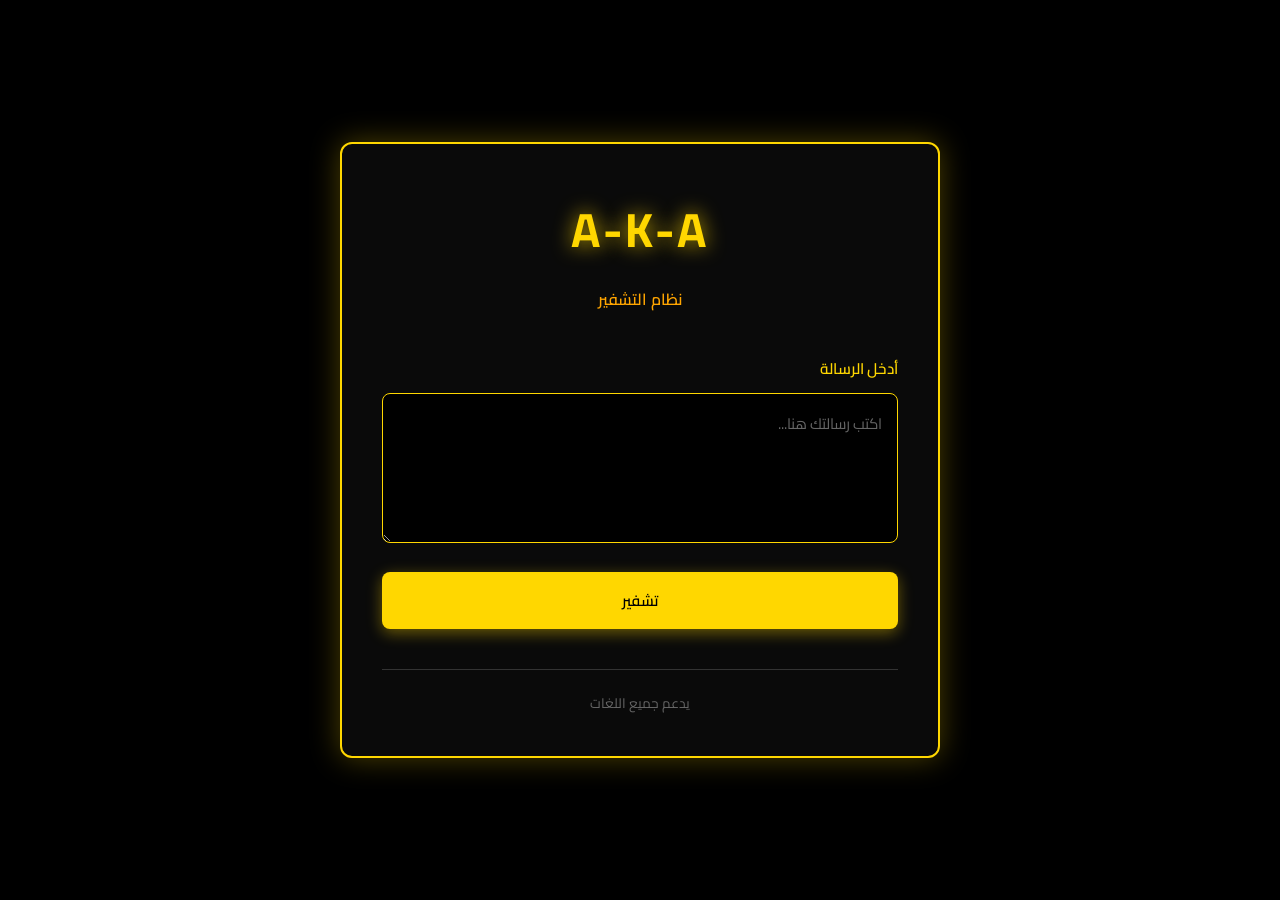
<file: index.html>
<!DOCTYPE html>
<html lang="ar" dir="rtl">
<head>
    <meta charset="UTF-8">
    <meta name="viewport" content="width=device-width, initial-scale=1.0">
    <title>A-K-A | تشفير</title>
    <link rel="icon" type="image/png" href="logo.png">
    <link rel="stylesheet" href="style.css">
</head>
<body>
    <div class="container">
        <header class="header">
            <h1>A-K-A</h1>
            <p class="subtitle">نظام التشفير</p>
        </header>

        <main class="main-content">
            <section class="input-section">
                <label for="inputText">أدخل الرسالة</label>
                <textarea id="inputText" placeholder="اكتب رسالتك هنا..."></textarea>
                <button id="encryptBtn" class="btn-primary">تشفير</button>
            </section>

            <section id="resultSection" class="result-section hidden">
                <label>الرسالة المشفرة</label>
                <div id="outputText" class="output-box"></div>
                
                <div class="button-group">
                    <button id="copyTextBtn" class="btn-secondary">نسخ الرسالة</button>
                    <button id="openDecodeBtn" class="btn-secondary">فتح نافذة الفك</button>
                </div>
                
                <button id="newEncryptBtn" class="btn-tertiary">رسالة جديدة</button>
            </section>
        </main>

        <footer class="footer">
            <p>يدعم جميع اللغات</p>
        </footer>
    </div>

    <div id="toast" class="toast"></div>

    <script src="encrypt.js"></script>
</body>
</html>
</file>
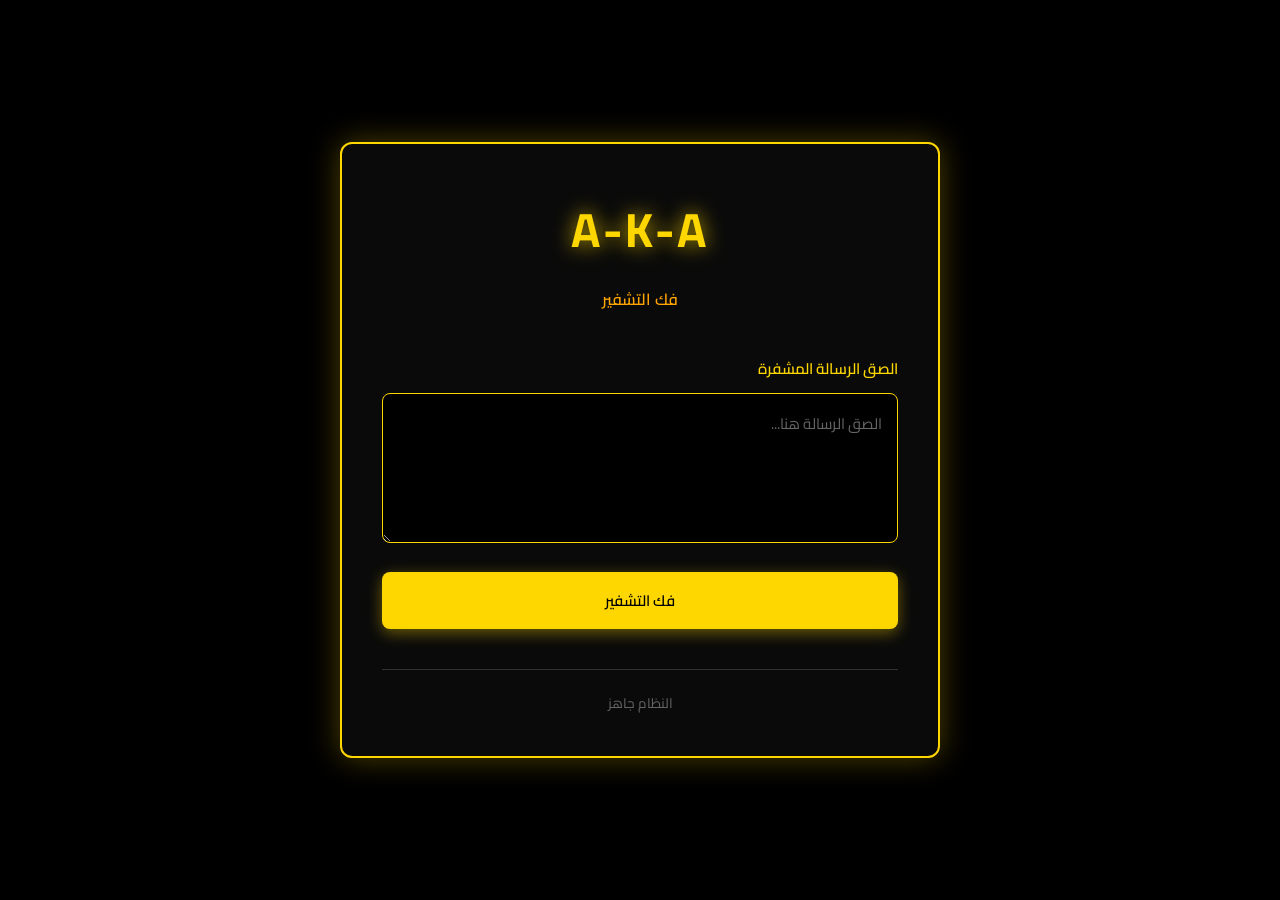
<file: decode.html>
<!DOCTYPE html>
<html lang="ar" dir="rtl">
<head>
    <meta charset="UTF-8">
    <meta name="viewport" content="width=device-width, initial-scale=1.0">
    <title>A-K-A | فك التشفير</title>
    <link rel="icon" type="image/png" href="logo.png">
    <link rel="stylesheet" href="style.css">
</head>
<body>
    <div class="container">
        <header class="header">
            <h1>A-K-A</h1>
            <p class="subtitle">فك التشفير</p>
        </header>

        <main class="main-content">
            <section class="input-section">
                <label for="inputCipher">الصق الرسالة المشفرة</label>
                <textarea id="inputCipher" placeholder="الصق الرسالة هنا..."></textarea>
                <button id="decryptBtn" class="btn-primary">فك التشفير</button>
            </section>

            <section id="decryptedSection" class="result-section hidden">
                <label>الرسالة الأصلية</label>
                <div id="outputDecrypted" class="output-box"></div>
                
                <div class="button-group">
                    <button id="copyDecryptedBtn" class="btn-secondary">نسخ الرسالة</button>
                    <button id="copyPageLinkBtn" class="btn-secondary">نسخ رابط الصفحة</button>
                </div>
                
                <button id="newMessageBtn" class="btn-tertiary">رسالة جديدة</button>
            </section>
        </main>

        <footer class="footer">
            <p>النظام جاهز</p>
        </footer>
    </div>

    <div id="toast" class="toast"></div>

    <script src="decrypt.js"></script>
</body>
</html>
</file>
<file: style.css>
@import url('https://fonts.googleapis.com/css2?family=Cairo:wght@400;600;700&display=swap');

* {
    margin: 0;
    padding: 0;
    box-sizing: border-box;
}

body {
    font-family: 'Cairo', sans-serif;
    background: #000000;
    color: #FFD700;
    min-height: 100vh;
    padding: 20px;
    display: flex;
    justify-content: center;
    align-items: center;
}

.container {
    max-width: 600px;
    width: 100%;
    background: #0a0a0a;
    border-radius: 12px;
    padding: 40px;
    border: 2px solid #FFD700;
    box-shadow: 0 0 30px rgba(255, 215, 0, 0.3);
}

.header {
    text-align: center;
    margin-bottom: 40px;
}

.header h1 {
    font-size: 3em;
    font-weight: 700;
    color: #FFD700;
    margin-bottom: 10px;
    text-shadow: 0 0 20px rgba(255, 215, 0, 0.8);
    letter-spacing: 3px;
}

.subtitle {
    color: #FFA500;
    font-size: 1em;
    font-weight: 600;
}

.main-content {
    margin-bottom: 30px;
}

label {
    display: block;
    margin-bottom: 10px;
    color: #FFD700;
    font-weight: 600;
    font-size: 0.95em;
}

textarea {
    width: 100%;
    min-height: 150px;
    padding: 15px;
    border-radius: 8px;
    border: 1px solid #FFD700;
    background: #000000;
    color: #FFD700;
    font-size: 15px;
    font-family: 'Cairo', sans-serif;
    resize: vertical;
    margin-bottom: 20px;
    transition: all 0.3s ease;
}

textarea:focus {
    outline: none;
    border-color: #FFA500;
    box-shadow: 0 0 15px rgba(255, 215, 0, 0.5);
}

textarea::placeholder {
    color: #666;
}

button {
    width: 100%;
    padding: 14px;
    border: none;
    border-radius: 8px;
    font-size: 15px;
    font-weight: 600;
    font-family: 'Cairo', sans-serif;
    cursor: pointer;
    transition: all 0.3s ease;
    margin-bottom: 10px;
}

.btn-primary {
    background: #FFD700;
    color: #000000;
    box-shadow: 0 4px 15px rgba(255, 215, 0, 0.4);
}

.btn-primary:hover {
    background: #FFA500;
    transform: translateY(-2px);
    box-shadow: 0 6px 20px rgba(255, 215, 0, 0.6);
}

.btn-secondary {
    background: transparent;
    color: #FFD700;
    border: 1px solid #FFD700;
}

.btn-secondary:hover {
    background: #FFD700;
    color: #000000;
}

.btn-tertiary {
    background: transparent;
    color: #FFA500;
    border: 1px solid #333;
}

.btn-tertiary:hover {
    border-color: #FFD700;
    color: #FFD700;
}

.button-group {
    display: grid;
    grid-template-columns: 1fr 1fr;
    gap: 10px;
    margin-bottom: 10px;
}

.result-section {
    margin-top: 30px;
    padding-top: 30px;
    border-top: 1px solid #333;
}

.output-box {
    background: #000000;
    padding: 20px;
    border-radius: 8px;
    min-height: 60px;
    word-wrap: break-word;
    border: 1px dashed #FFD700;
    color: #FFD700;
    margin-bottom: 20px;
    font-size: 14px;
}

.footer {
    text-align: center;
    padding-top: 20px;
    border-top: 1px solid #333;
}

.footer p {
    color: #666;
    font-size: 0.85em;
}

.hidden {
    display: none;
}

.toast {
    position: fixed;
    bottom: 30px;
    left: 50%;
    transform: translateX(-50%) translateY(100px);
    background: #FFD700;
    color: #000000;
    padding: 12px 24px;
    border-radius: 8px;
    box-shadow: 0 4px 20px rgba(255, 215, 0, 0.5);
    font-weight: 600;
    opacity: 0;
    transition: all 0.3s ease;
    z-index: 1000;
}

.toast.show {
    transform: translateX(-50%) translateY(0);
    opacity: 1;
}

@media (max-width: 768px) {
    .container {
        padding: 30px 20px;
    }
    
    .header h1 {
        font-size: 2.5em;
    }
    
    .button-group {
        grid-template-columns: 1fr;
    }
}
</file>
